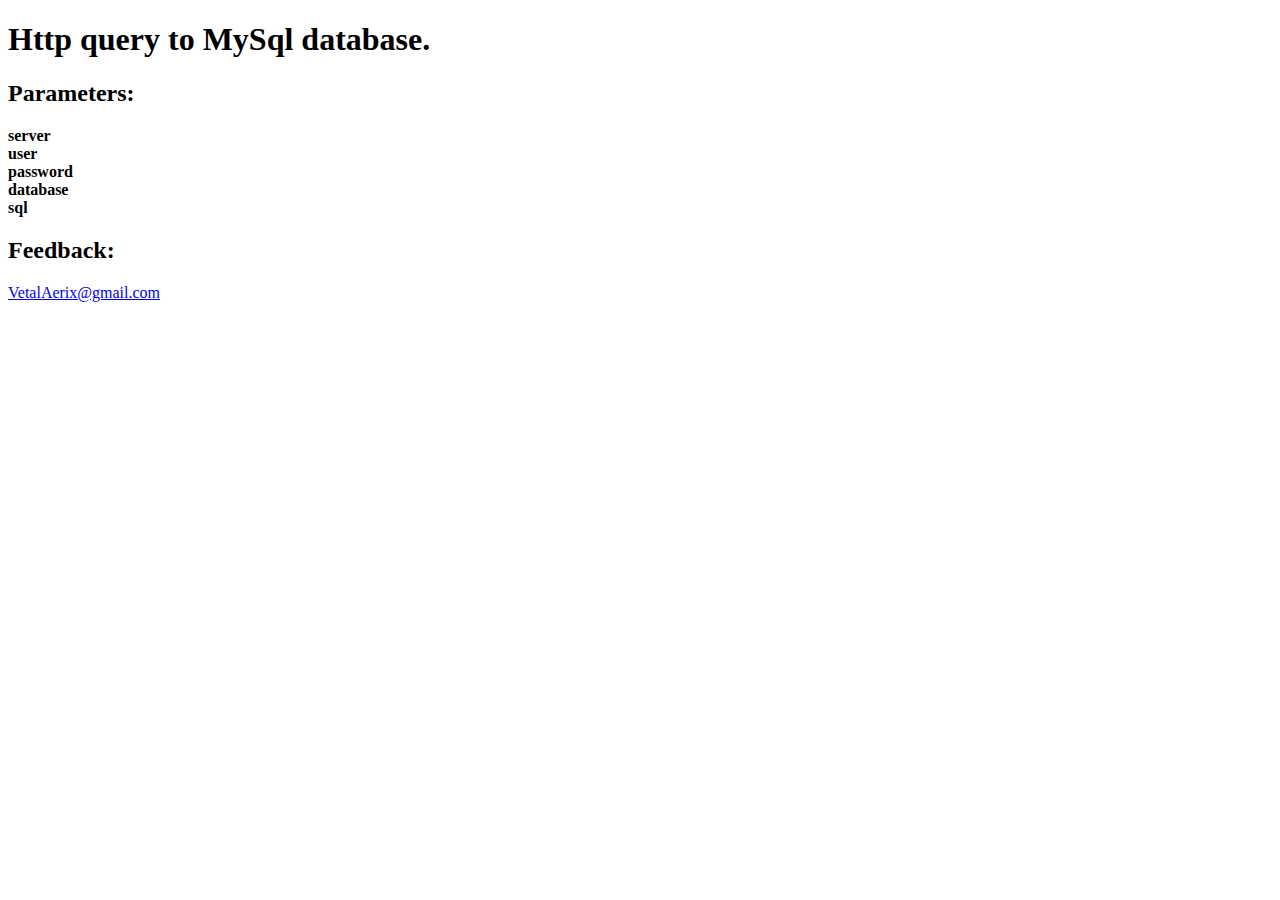
<file: db/help.html>
<!doctype html>
<html>
<head>
<style>
.parameter
{
}
.parameter .name
{
    font-weight: bold;
}
.parameter .description
{
}
</style>
</head>
<body>
    <h1>Http query to MySql database.</h1>

    <h2>Parameters:</h2>
    <div class="parameter">
        <div class="name">server</div>
        <div class="description">
        </div>
    </div>
    <div class="parameter">
        <div class="name">user</div>
        <div class="description">
        </div>
    </div>
    <div class="parameter">
        <div class="name">password</div>
        <div class="description">
        </div>
    </div>
    <div class="parameter">
        <div class="name">database</div>
        <div class="description">
        </div>
    </div>
    <div class="parameter">
        <div class="name">sql</div>
        <div class="description">
        </div>
    </div>

    <h2>Feedback:</h2>
    <div><a href="mailto:VetalAerix@gmail.com">VetalAerix@gmail.com</a></div>
</body>
</html>
</file>
